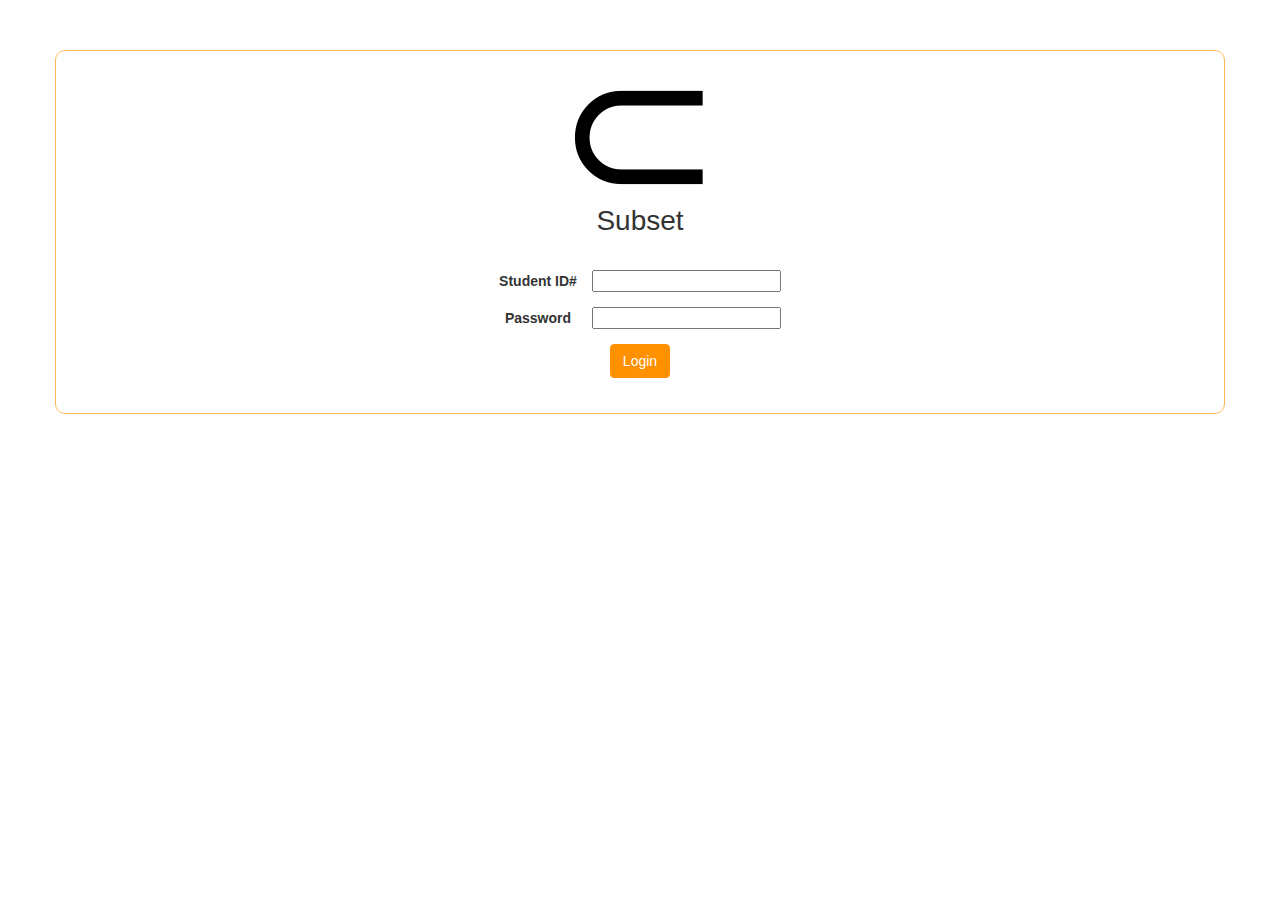
<file: index.html>
<!DOCTYPE html>
<html lang="en" ng-app="subset">
<head>
	<meta charset="UTF-8">
	<meta name="viewport" content="width=device-width, initial-scale=1.0">
	<link rel="stylesheet" href="bootstrap/css/bootstrap.min.css">
	<link rel="stylesheet" href="styles/style.css">
	<link rel="stylesheet" href="styles/normalize.css">
	<title>Subset</title>
</head>
<body ng-controller="SubsetController" >

	<div id="body" class="container body-content" >
		<div class="row">
			<div class="col-xs-12 text-center" ng-show="isSelected(1)" ng-include="'login.html'"></div>
			<div class="col-xs-12 text-center" ng-show="isSelected(2)" ng-include="'courses.html'"></div>
			<div class="col-xs-12 text-center" ng-show="isSelected(3)" ng-include="'course.html'"></div>
			<div class="col-xs-12 text-center" ng-show="isSelected(4)" ng-include="'info.html'"></div>
			<div class="col-xs-12 text-center" ng-show="isSelected(5)" ng-include="'add.html'"></div>
		</div>

	</div>

	<div id="scripts">
		<script src="scripts/angular.min.js"></script>
		<script src="scripts/jquery-2.1.3.js"></script>
		<script src="scripts/app.js"></script>
		<script src="bootstrap/js/bootstrap.min.js"></script>
	</div>
</body>
</html>
</file>
<file: styles/style.css>
.table-centered {
  margin: 0 auto !important;
  float: none !important; }

li.active > a {
  background-color: white !important;
  color: #FF9000 !important; }

input {
  margin: 15px 0 0 15px !important; }

label {
  position: relative;
  top: 10px; }

#body {
  border: 1px solid #FFB85C;
  -webkit-border-radius: 10px;
  -moz-border-radius: 10px;
  -ms-border-radius: 10px;
  border-radius: 10px; }

.navbar-toggle {
  background-color: #FF9000 !important; }

#header {
  background-color: transparent;
  border: none; }

.btn {
  margin: 15px !important; }

.accent {
  background-color: #FF9000;
  color: white !important;
  border-color: #FF9000 !important; }

.accent:hover {
  background-color: #FFB85C !important; }

a {
  color: white; }

div.row {
  margin-top: 35px; }

body {
  padding-top: 50px;
  padding-bottom: 20px; }

/* Set padding to keep content from hitting the edges */
.body-content {
  padding-left: 15px;
  padding-right: 15px; }

/* Set width on the form input elements since they're 100% wide by default */
input,
select,
textarea {
  max-width: 280px; }

ul {
  list-style-type: none;
  position: relative;
  left: -20px; }

li {
  cursor: pointer; }

li:hover {
  background-color: #FF9000; }

/*# sourceMappingURL=style.css.map */
</file>
